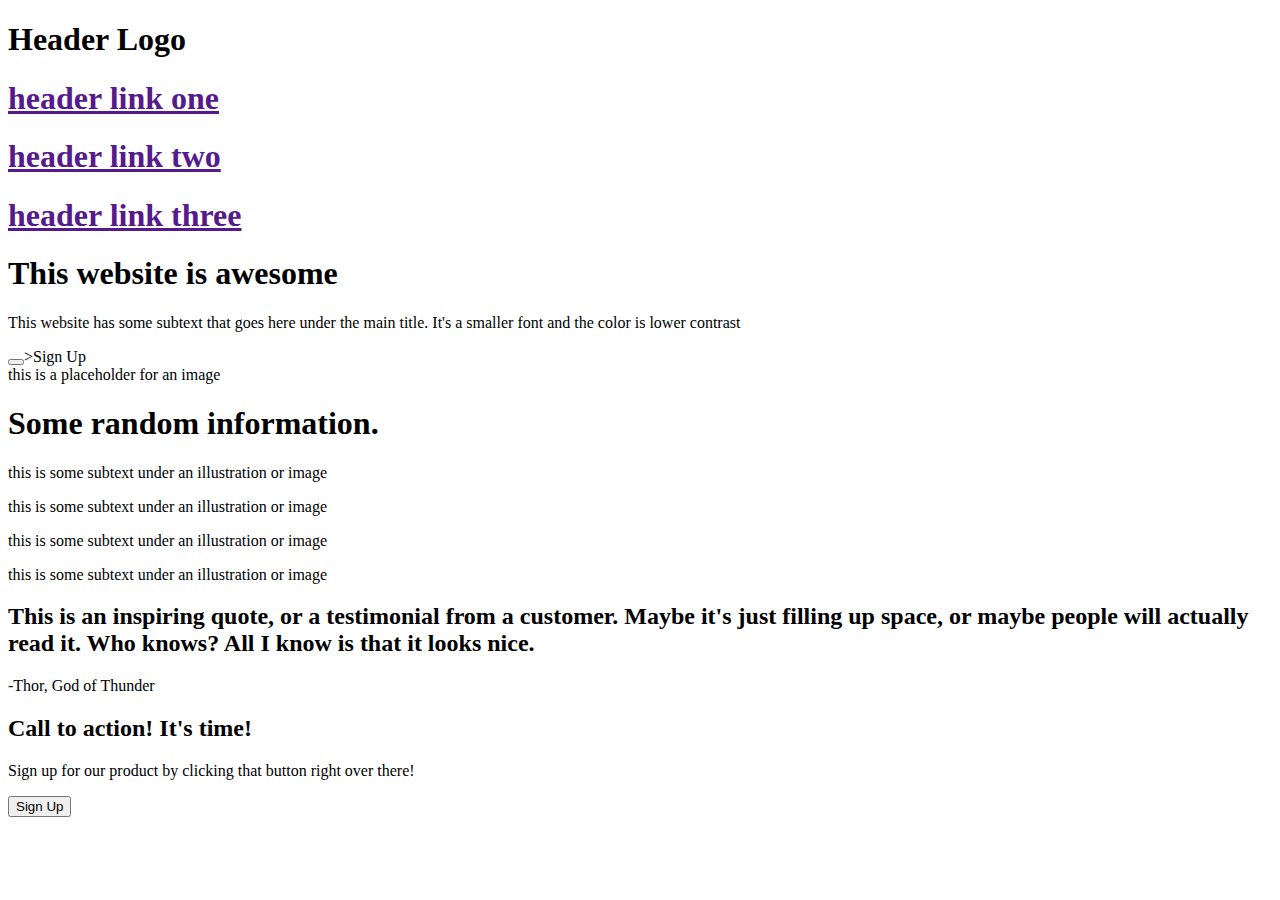
<file: index.html>
<!DOCTYPE html>
<html lang="en">
<head>
    <meta charset="UTF-8">
    <meta http-equiv="X-UA-Compatible" content="IE=edge">
    <meta name="viewport" content="width=device-width, initial-scale=1.0">
    <title>CSS Test</title>
    <link rel="stylesheets" href="css.styles">
</head>
<body>
    <header>
    <h1>Header Logo</h1>
    <nav>
        <h1><a href="">header link one</a></h1>
        <h1><a href="">header link two</a></h1>
        <h1><a href="">header link three</a></h1>
    </nav>
</header>
    <div class="box-one">
        <h1>This website is awesome</h1>
        <p>This website has some subtext that goes here under the main title. It's a smaller font and the color is lower contrast</p>
        <button class="sign-up"></button>>Sign Up</button>
    </div>
    <div class="image-placeholder">this is a placeholder for an image</div>
    <div>
        <h1>Some random information.</h1>
        <div class="empty-blue-box"></div><p>this is some subtext under an illustration or image</p>
        <div class="empty-blue-box"></div><p>this is some subtext under an illustration or image</p>
        <div class="empty-blue-box"></div><p>this is some subtext under an illustration or image</p>
        <div class="empty-blue-box"></div><p>this is some subtext under an illustration or image</p>
        
    </div>
    <div class="quote">
        <h2>This is an inspiring quote, or a testimonial from a customer. Maybe it's just filling up space, or maybe people will actually read it. Who knows? All I know is that it looks nice.</h2><p class="quote_of_thor">-Thor, God of Thunder</p>
    </div>
    <div class="action">
        <h2>Call to action! It's time!</h2>
        <p>Sign up for our product by clicking that button right over there!</p>
        <button class="sign-up">Sign Up</button>
    </div>
</body>
</html>
</file>
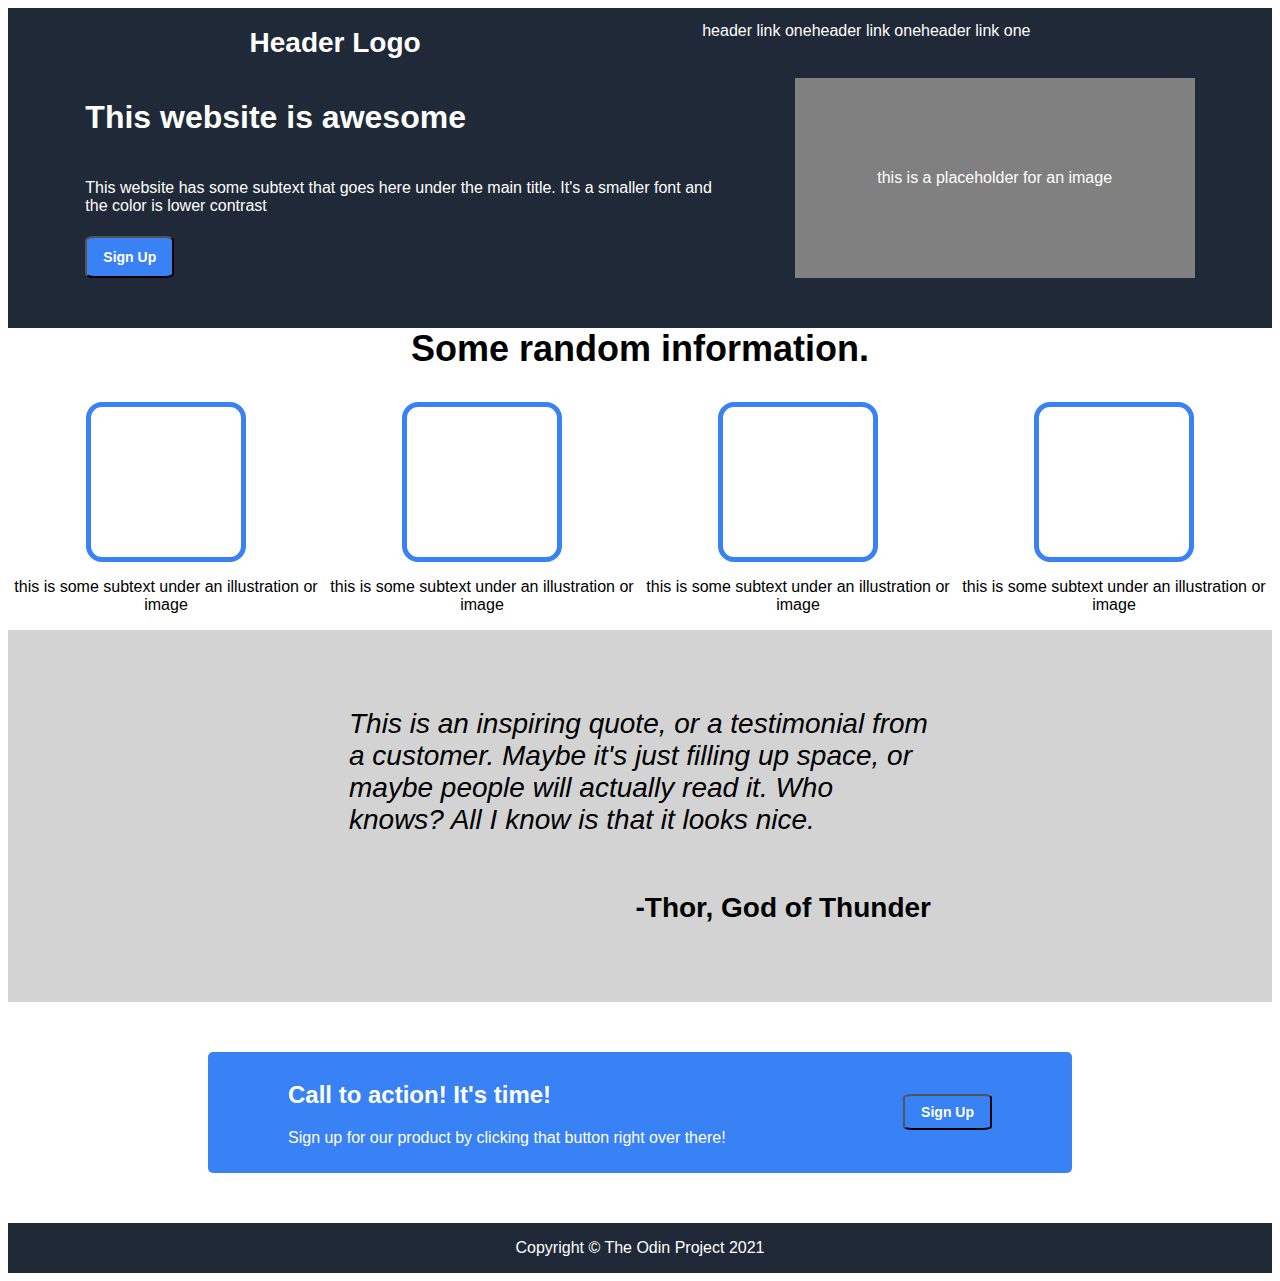
<file: HTML/index.html>
<!DOCTYPE html>
<html lang="en">
<head>
    <meta charset="UTF-8">
    <meta http-equiv="X-UA-Compatible" content="IE=edge">
    <meta name="viewport" content="width=device-width, initial-scale=1.0">
    <title>CSS Test</title>
    <link rel="stylesheet" href="styles.css" type="text/css">
    
</head>
<body>
    <header>
    <h1>Header Logo</h1>
    <nav>
        <ul>
            <li><a href="">header link one</a></li>
            <li><a href="">header link one</a></li>
            <li><a href="">header link one</a></li>
        </ul>
       
    </nav>
</header>
    <div class="box-one">
        <div class="inner-box">
            <h1>This website is awesome</h1>
            <p>This website has some subtext that goes here under the main title. It's a smaller font and the color is lower contrast</p>
            <button class="sign-up">Sign Up</button>
        </div>
    
        <div class="image-placeholder">this is a placeholder for an image</div>
    </div>
    
        <div class="random">Some random information.</div>
            <div class="middle">
            <div class="blocks">
                <div class="empty-blue-box"></div><p class="empty">this is some subtext under an illustration or image</p>
            </div>
            <div class="blocks">
                <div class="empty-blue-box"></div><p class="empty">this is some subtext under an illustration or image</p>
            </div>
            <div class="blocks">
                <div class="empty-blue-box"></div><p class="empty">this is some subtext under an illustration or image</p>
            </div>
            <div class="blocks">
                <div class="empty-blue-box"></div><p class="empty">this is some subtext under an illustration or image</p>
            </div>
        </div>
        
        
    
    <div class="quote">
        <div class="quote-text">
        <p>This is an inspiring quote, or a testimonial from a customer. Maybe it's just filling up space, or maybe people will actually read it. Who knows? All I know is that it looks nice.</p><p class="quote-of-thor">-Thor, God of Thunder</p>
        </div>
    </div>
    <div class="action">
        <div class="action-text">
            <h2>Call to action! It's time!</h2>
        
            <p>Sign up for our product by clicking that button right over there!</p>
        </div>
        <div class="action-button">
        <button class="sign-up">Sign Up</button></div>
    </div>
    <div class="footer">
        <footer>
            <p>Copyright © The Odin Project 2021</p>
        </footer>
    </div>
</body>
</html>
</file>
<file: HTML/styles.css>
/* * {
    border: 3px solid red;
}
*/
body {
    font-family: 'Roboto', sans-serif;
    display: flex;
    flex-direction: column;
    
    
}
header {
    background-color: #1F2937;
    color: white ;
    display: flex;
    justify-content: space-evenly;
    font-size: 14px;
    
    
}

nav {
    display: flex;    
    margin: 0;
}

ul {
    display: flex;
}

ul > li {
    list-style: none;
    
}
a {
    color: white;
    font-size: 16px;
    text-decoration: none;
   }


.box-one {
    background-color: #1F2937;
    margin: 0;
    color: white;
    display: flex;
    justify-content: space-evenly;
    padding-bottom: 50px;
    
    
}

.inner-box {
    display: flex;
    justify-content: flex-start;
    flex-wrap: wrap;
    width: 50%;
    
}

.box-one > p {
    color:whitesmoke;

}

.image-placeholder {
    background-color: grey;
    width: 400px;
    height: 200px;
    color: white;
    display: flex;
    align-items: center;
    justify-content: center;
    
}

button {
    color: white;
    background: #3882F6;
    border-radius: 10%;
    font-weight: bold;
    font-size: 14px;
    padding: 8px 16px;
}

/* the above is complete layout wise but font size needs to be tweaked, add buffer of navy blue at end of this section */

.random {
    font-size: 36px;
    font-weight: 900;
    display: flex;
    justify-content: center;
    align-items: center;
    margin-bottom: 32px;
}

.middle {
    display: flex;
    justify-content: center;
}

.blocks {
    display: flex;
    justify-content: space-around;
    flex-wrap: wrap;
    
}

.empty-blue-box {
    border:solid 5px #3882F6;
    padding: 75px;
    border-radius: 10%;
    
    
}

.empty {
    text-align: center;
}
/* the above is complete */

.quote {
    background-color: lightgrey;
    display: flex;
    justify-content: center;
    align-items: center;
    padding: 50px;
}

.quote-text {
    font-style: italic;
    display: flex;
    align-items: flex-end;
    width: 50%;
    flex-direction: column;
    font-size: 28px;
    font-weight: 100;
}

.quote-of-thor {
    font-style: normal;
    font-weight: bold;
}

/* quote section is complete!*/

.action {
    background-color: #3882F6;
    margin: 50px 200px;
    padding: 10px 80px;
    display: flex;
    align-items: center;
    border-radius: 5px;
    color: white;
    
}

.action-text {
    text-align: left;
    flex: 1;
}

.footer {
    color: white;
    background-color: #1F2937;
    display: flex;
    justify-content: center;
}
</file>
